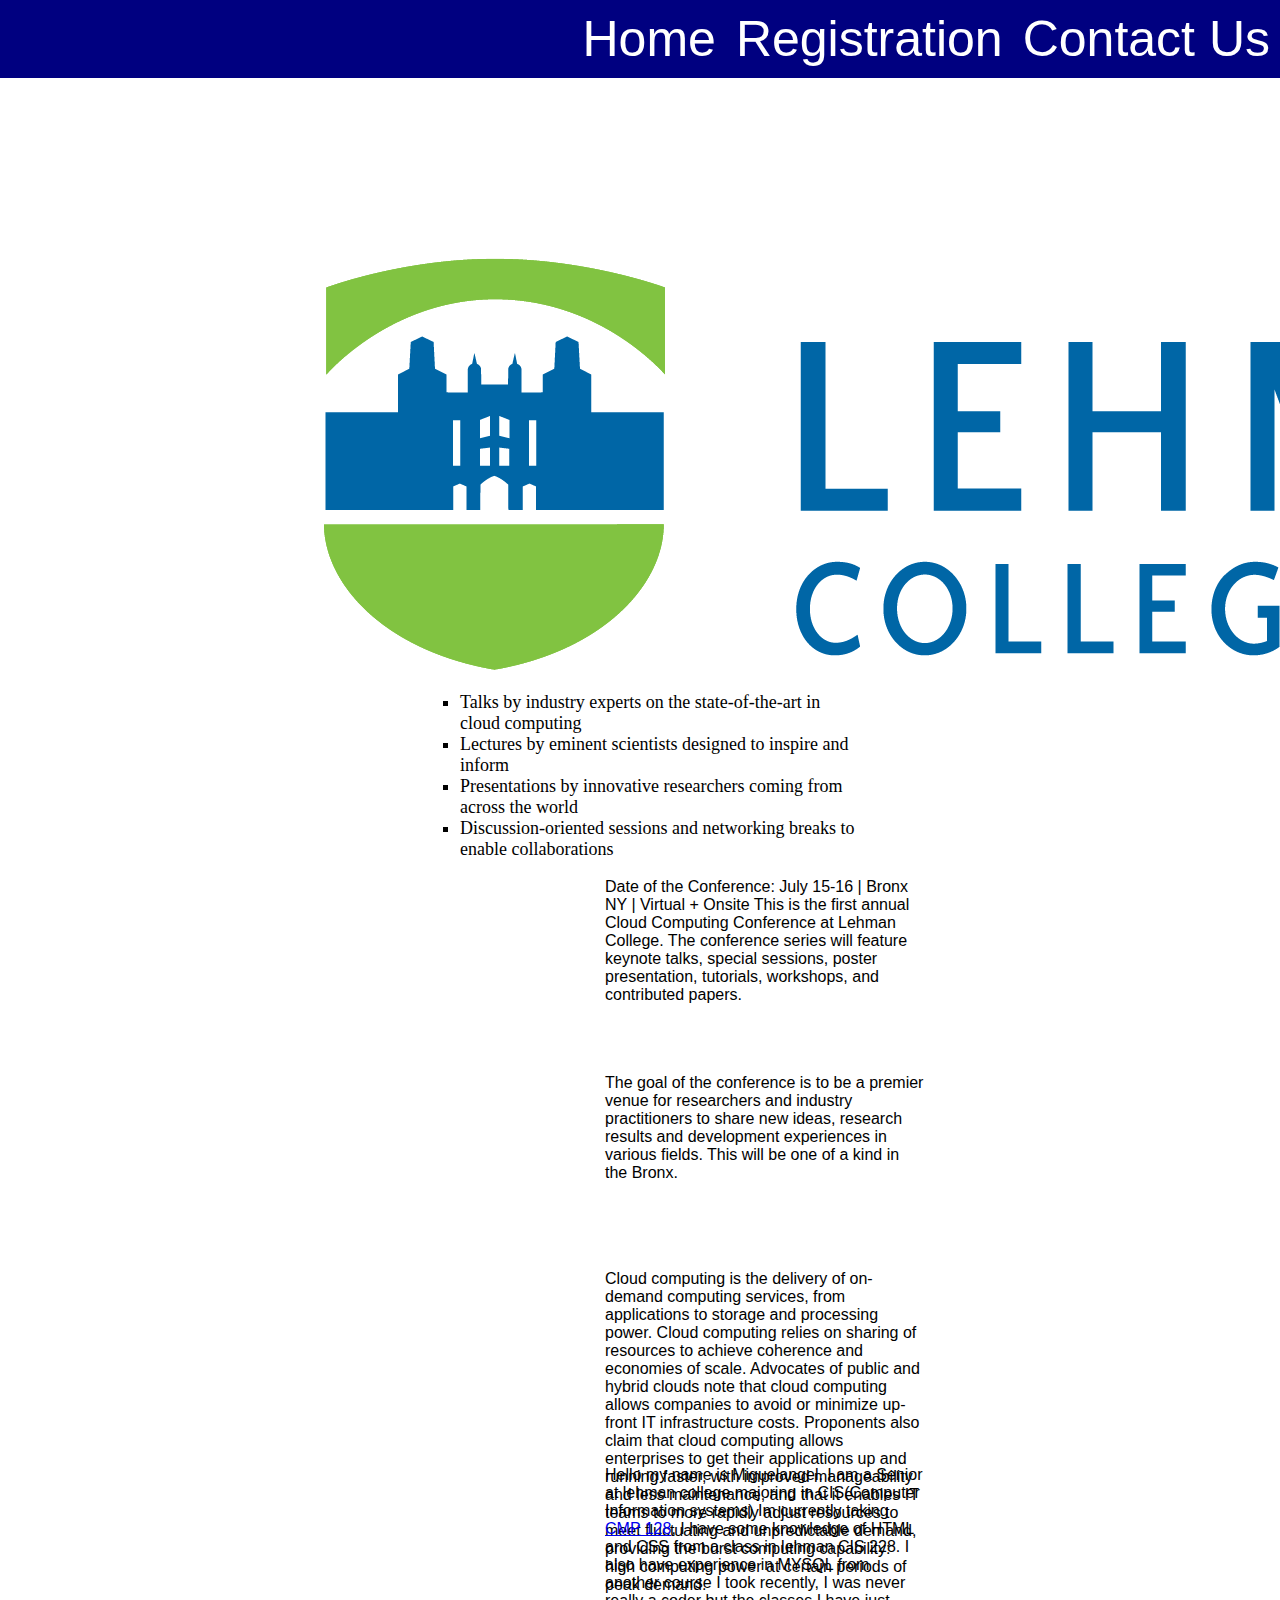
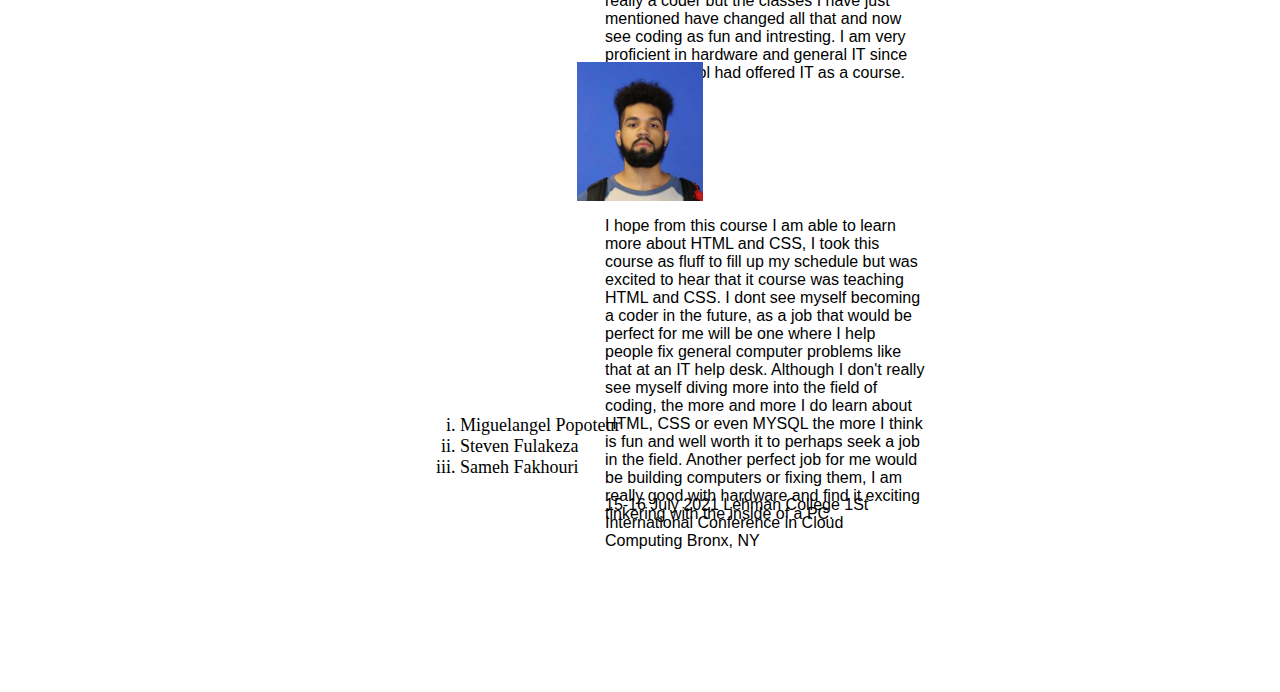
<file: Project4/index.html>
<!DOCTYPE html>
<html>

<head>

    <link rel="stylesheet" type='text/css' href="Css/index.css">




</head>
<nav id="nav">
    <a href=index.html> Home</a> 
    <a href=Registration.html> Registration</a> 
    <a href=ContactUs.html> Contact Us</a> 
</nav>
<body>
    <div class="Header">
        <header>
    
            <img src="img/Lehman.png">
    
    
        </header>
</div>
<ul>
    <li>Talks by industry experts on the state-of-the-art in cloud computing</li>
    <li>Lectures by eminent scientists designed to inspire and inform</li>
    <li>Presentations by innovative researchers coming from across the world</li>
    <li>Discussion-oriented sessions and networking breaks to enable collaborations</li>
 </ul>
<p>
    Date of the Conference: July 15-16 | Bronx NY | Virtual + Onsite
This is the first annual Cloud Computing Conference at Lehman College. The conference series
will feature keynote talks, special sessions, poster presentation, tutorials, workshops, and
contributed papers. </p>

<p> The goal of the conference is to be a premier venue for researchers and industry practitioners to
share new ideas, research results and development experiences in various fields. This will be one
of a kind in the Bronx. </p>
<p>Cloud computing is the delivery of on-demand computing services, from applications to storage
and processing power. Cloud computing relies on sharing of resources to achieve coherence and
economies of scale. Advocates of public and hybrid clouds note that cloud computing allows
companies to avoid or minimize up-front IT infrastructure costs. Proponents also claim that
cloud computing allows enterprises to get their applications up and running faster, with improved
manageability and less maintenance, and that it enables IT teams to more rapidly adjust
resources to meet fluctuating and unpredictable demand, providing the burst computing
capability: high computing power at certain periods of peak demand.
</p>
<div class="intro" >
    <p> Hello my name is Miguelangel. I am a Senior at lehman college majoring in CIS(Computer Information systems)
    Im currently taking <a href="http://comet.lehman.cuny.edu/sfulakeza/">CMP 128</a>, I have some knowledge of HTML and CSS 
    from a class in lehman CIS 228. I also have experience in MYSQL from another course I took recently, I was never really a coder but the classes I have just mentioned
    have changed all that and now see coding as fun and intresting. I am very proficient in hardware and general IT since my Highschool had offered IT as a course.</p>
 <img src="img/me.jpg">
    <p> I hope from this course I am able to learn more about HTML and CSS, I took this course as fluff to fill up my schedule
    but was excited to hear that it course was teaching HTML and CSS. I dont see myself becoming a coder in the future, as a job that would be perfect for me will be
    one where I help people fix general computer problems like that at an IT help desk. Although I don't really see myself diving more into the field of coding, the more and more I do learn about HTML, CSS or even MYSQL the more I think is fun and well worth it to perhaps seek a job in the field.
    Another perfect job for me would be building computers or fixing them, I am really good with hardware and find it exciting tinkering with the inside of a PC.
    </div>

    <ol>
        <li> Miguelangel Popoteur</li>
        <li>Steven Fulakeza</li>
        <li>Sameh Fakhouri</li>
        </ol>
<div class="footer">
    <footer>
        <p> 15-16 July 2021
     Lehman College 1St International Conference in Cloud Computing
     Bronx, NY </p>
     
     
     
     
     
     </footer>
    </div>
</body>




</html>
</file>
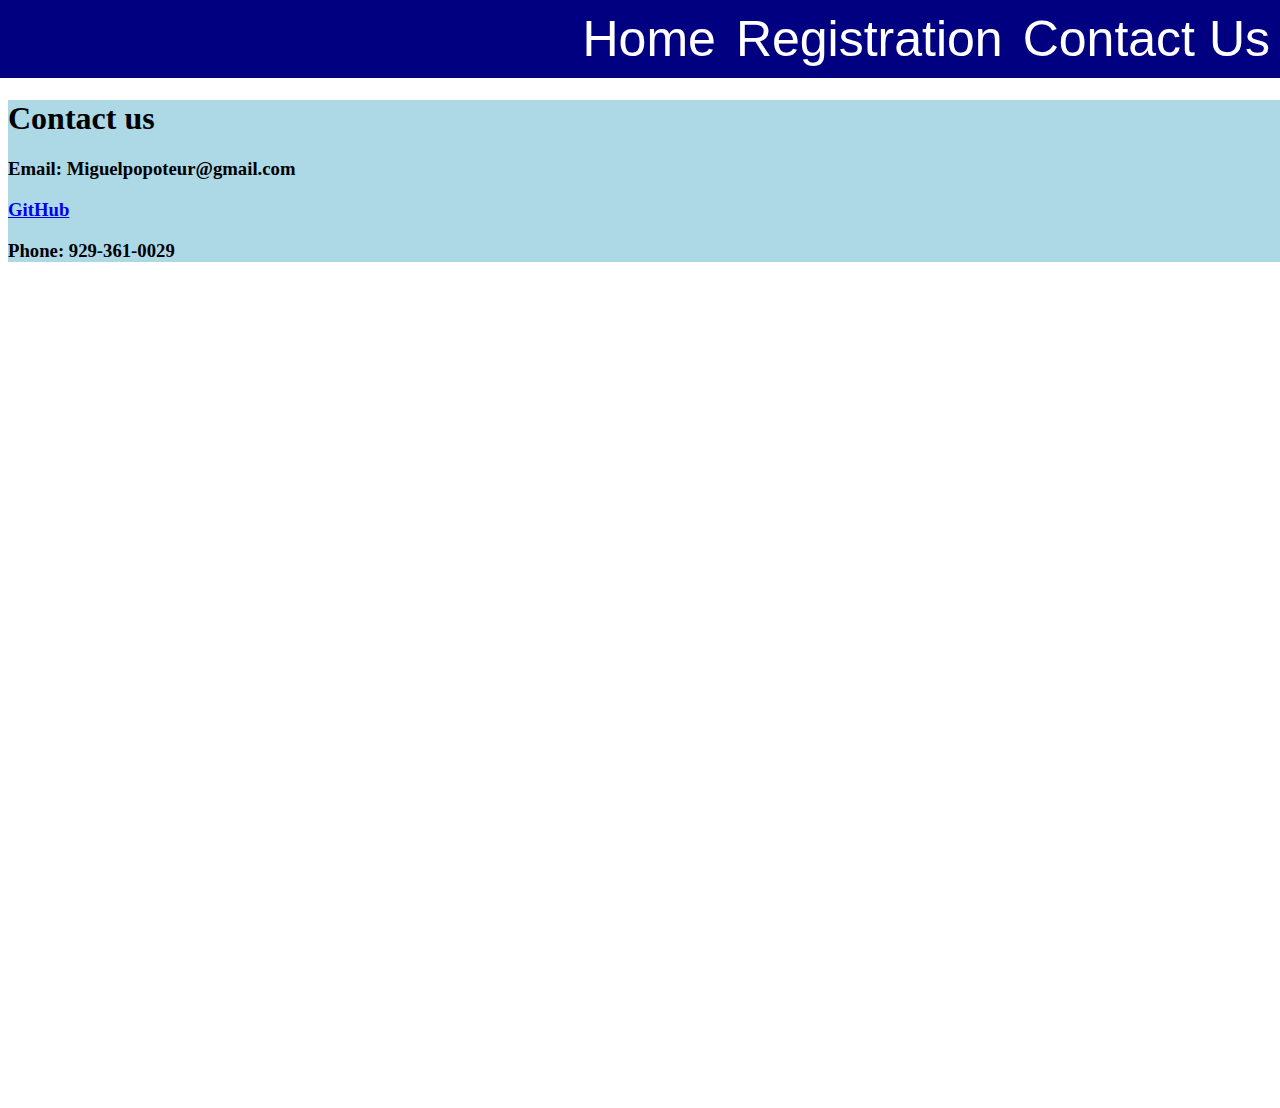
<file: Project4/Contactus.html>
<!DOCTYPE html>
<html>
<Head>
    <link rel="stylesheet" type='text/css' href="Css/Contact.css">
    <nav id="nav">
        <a href=index.html> Home</a> 
        <a href=Registration.html> Registration</a> 
        <a href=ContactUs.html> Contact Us</a> 
    </nav>



</head>

<body>
    <div class="container">
    <h1> Contact us </h1>
    <h3> Email: Miguelpopoteur@gmail.com </h3>
    <h3> <a href="https://github.com/Samodeus">GitHub</a> </h3>
    <h3> Phone: 929-361-0029 </h3>
</div>




</body>


</html>
</file>
<file: Project4/Css/index.css>
.Header{
    display: block;
    margin-left: auto;
    margin-right: auto;
    width: 50%;
}
p{
    padding-left: 250px;
    width: 25vw;
  height: 20vh;
  margin-left: auto;
    margin-right: auto;
  display: block;
  justify-content: center;
  align-items: center;
  font-family: sans-serif;
}
nav {
    background-color: navy;
    display: flex;
    justify-content: flex-end;
    position: fixed;
    top: 0;
    left: 0;
    width: 100%;
}
nav a{
    display: block;
font-size: 50px;
padding: 10px;
text-decoration: none;
font-family: sans-serif;
color: white;
}

.Header img{
    margin-top: 250px;
}
ul{
    width: 400px;
    margin-left: auto;
    margin-right: auto;
  display: block;
    list-style-type:square;
    font-size: large;
}
ol{
    list-style-type: lower-roman;
    width: 400px;
    margin-left: auto;
    margin-right: auto;
  display: block;
  font-size: large;
}
.intro img {
    display: block;
    margin-left: auto;
    margin-right: auto;
    width: 10%;
}
</file>
<file: Project4/Css/Contact.css>
nav {
    background-color: navy;
    display: flex;
    justify-content: flex-end;
    position: fixed;
    top: 0;
    left: 0;
    width: 100%;
}
nav a{
    display: block;
font-size: 50px;
padding: 10px;
text-decoration: none;
font-family: sans-serif;
color: white;
}
body {
    width: 100%;
    height: 1000px;
    font-family: 'Times New Roman', Times, serif;
  }
  .container {  
      margin-top: 100px;
  background-color: lightblue;  
}
</file>
